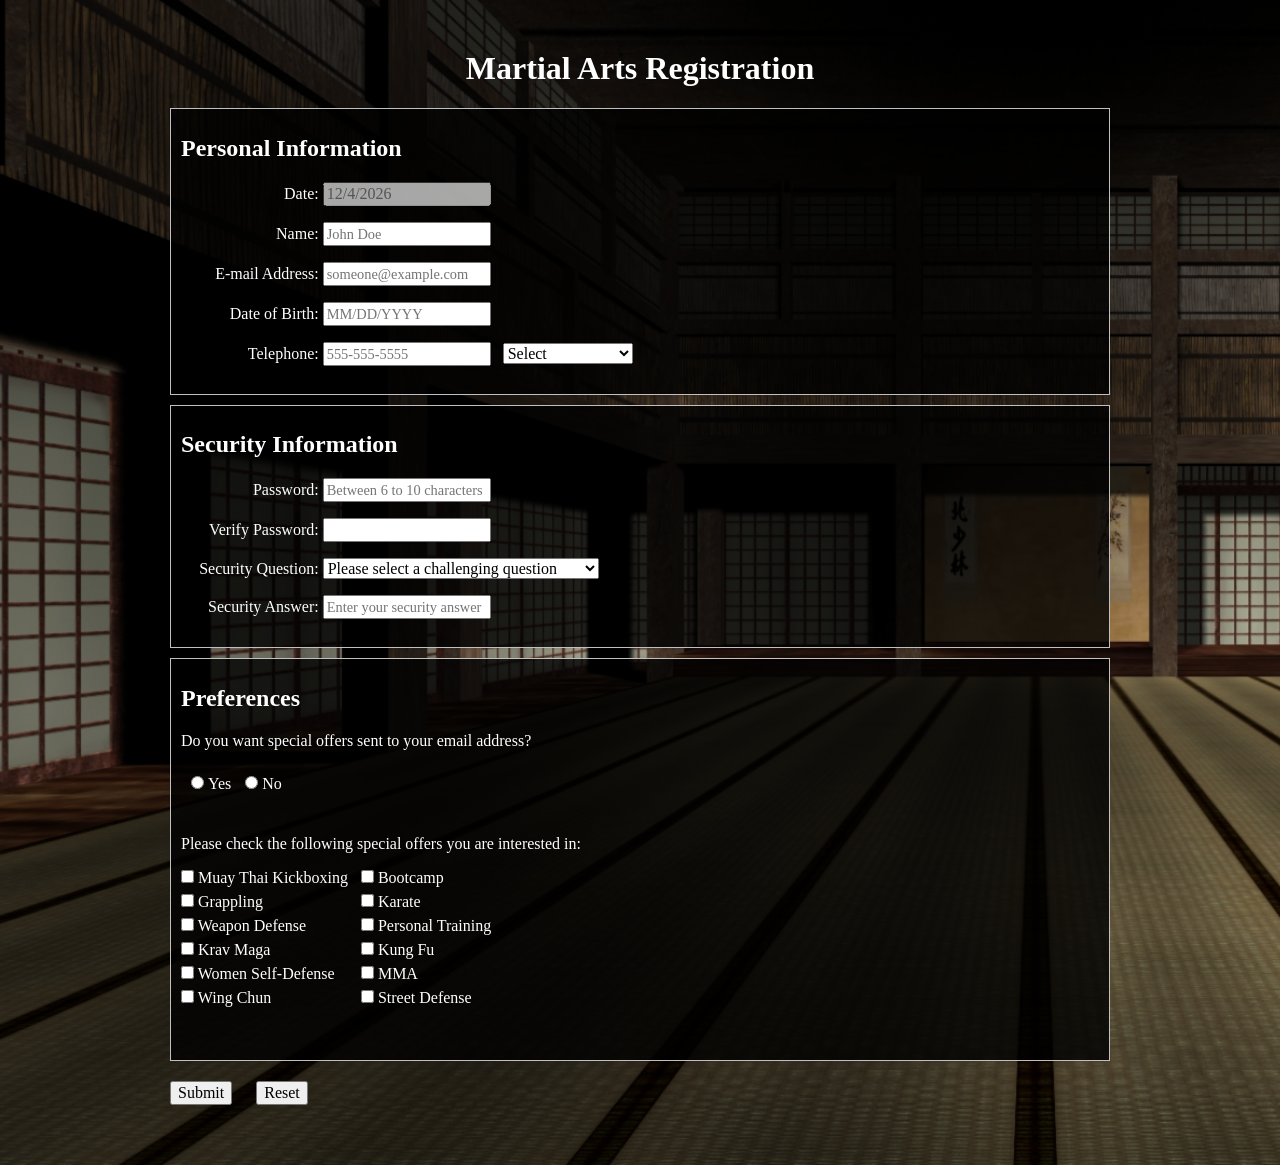
<file: index.html>
<!DOCTYPE html>
<html>
<head>
	<meta charset="utf-8">
	<title>Registration</title>
	<link rel="stylesheet" href="css/normalize.css">
	<link rel="stylesheet" href="css/styles.css">
	<script src="js/form_validation.js"></script>
</head>

<body>
	<section>
		<h1>Martial Arts Registration</h1>
		<form method="get" action="form-processor.html" >
		<!-- START PERSONAL FIELDS -->
		<fieldset>
			<h2>Personal Information</h2>
				<div class="fields">
					<p class="row">
						<label for="date" class="labels">Date:</label>
						<input type="text" id="date" name="date" disabled="true">
					</p>
					<p class="row">					
						<label for="name" class="labels">Name:</label>
						<input type="text" id="name" name="name" 
							   placeholder="John Doe">
						<span id="name_error">&nbsp;</span>
					</p>
					<p class="row">
						<label for="email" class="labels">E-mail Address:</label>
						<input type="email" id="email" name="email" 
							   placeholder="someone@example.com">
						<span id="email_error">&nbsp;</span>
					</p>
					<p class="row">
						<label for="date_of_birth" class="labels">Date of Birth:</label>
						<input type="text" id="date_of_birth" name="date_of_birth" 
							   placeholder="MM/DD/YYYY">
						<span id="date_of_birth_error">&nbsp;</span>
					</p>
					<p class="row">
						<label for="phone_number" class="labels">Telephone:</label>
						<input type="telephone" id="phone_number" name="phone_number"
							   placeholder="555-555-5555">
						<span id="phone_number_error">&nbsp;</span>
						<select name="phone_type" id="phone_type">
							<optgroup>
								<option selected="selected">Select</option>
								<option value="home">Home</option>
								<option value="mobile">Mobile</option>
								<option value="work">Work Number</option>
							</optgroup>
						</select>
						<span id="phone_type_error">&nbsp;</span>
					</p>
				</div>
		</fieldset>
		<!-- end personal -->

		<!-- START SECURITY FIELDS -->
		<fieldset>
			<h2>Security Information</h2>
				<div class="fields">
					<p class="row">
						<label for="password">Password:</label>
						<input type="password" id="password" name="password"
							   placeholder="Between 6 to 10 characters">
						<span id="password_error">&nbsp;</span>
					</p>
					<p class="row">
						<label for="verify_password">Verify Password:</label>
						<input type="password" id="verify_password" 
							   name="verify_password">
						<span id="verify_password_error">&nbsp;</span>
					</p>
					<p class="row">
						<label for="security_question">Security Question:</label>
						<select id="security_question" name="security_question">
						<option selected="selected" default="default">
							Please select a challenging question
						</option>
							<optgroup>
								<option value="maiden">
									What is your mother's maiden name?
								</option>
								<option value="pet">
									What is the name of your pet?
								</option>
								<option value="color">
									What is your favorite color?
								</option>
							</optgroup>
						</select>
						<span id="security_question_error">&nbsp;</span>		
					</p>
					<p class="row">
						<label for="security_answer">Security Answer:</label>
						<input type="text" id="security_answer" name="security_answer"
							   placeholder="Enter your security answer">
						<span id="security_answer_error">&nbsp;</span>
					</p>
				</div>
		</fieldset>
		<!-- end security -->

		<!-- START PREFERENCES FIELDS -->
		<fieldset>
			<h2>Preferences</h2>
				<div class="checkboxes">
					<div class="row">
						<p>Do you want special offers sent to your email address?</p>
						<input type="radio" id="yesOption" name="choice" value="yes">
						<label for="yesOption">Yes</label>
						<input type="radio" id="noOption" name="choice" value="no">
						<label for="noOption">No</label>
						<span id="special_offers_error1">&nbsp;</span>	
					</div>
					<div class="row">
						<p>Please check the following special offers you are interested in:</p>
						<ul class="checkbox-grid">
							<li>
								<input type="checkbox" name="kickboxing" 
									   id="kickboxing" value="kickboxing">
								<label for="kickboxing">Muay Thai Kickboxing</label>
							</li>
							<li>
								<input type="checkbox" name="grappling" 
									   id="grappling" value="grappling">
								<label for="grappling">Grappling</label>
							</li>
							<li>
								<input type="checkbox" name="weapons" 
									   id="weapons" value="weapons">
								<label for="weapons">Weapon Defense</label>
							</li>
							<li>
								<input type="checkbox" name="kravmaga"" 
									   id="kravmaga" value="kravmaga">
								<label for="kravmaga">Krav Maga</label>
							</li>
							<li>
								<input type="checkbox" name="women" 
									   id="women" value="women">
								<label for="women">Women Self-Defense</label>
							</li>
							<li>
								<input type="checkbox" name="wingchun"
									   id="wingchun" value="wingchun">
								<label for="wingchun">Wing Chun</label>
							</li>
							</ul>
						<ul class="checkbox-grid">
							<li>
								<input type="checkbox" name="bootcamp" 
									   id="bootcamp" value="bootcamp">
								<label for="bootcamp">Bootcamp</label>
							</li>
							<li>
								<input type="checkbox" name="karate" 
									   id="karate" value="karate">
								<label for="karate">Karate</label>
							</li>
							<li>
								<input type="checkbox" name="personal" 
									   id="personal" value="personal">
								<label for="person">Personal Training</label>
							</li>
							<li>
								<input type="checkbox" name="kungfu" 
									   id="kungfu" value="kungfu">
								<label for="kungfu">Kung Fu</label>
							</li>
							<li>
								<input type="checkbox" name="mma" 
									   id="mma" value="mma">
								<label for="mma">MMA</label>
							</li>
							<li>
								<input type="checkbox" name="street" 
									   id="street" value="street">
								<label for="street">Street Defense</label>
							</li>
						</ul>					
					</div>
					<span id="special_offers_error2">&nbsp;</span>
				</div>
		</fieldset>
		<!-- end preferences -->				
		<input type="submit" id="submit" value="Submit">
		<input type="reset" id="reset" value="Reset">
		</form>
	</section>
</body>
</html>
</file>
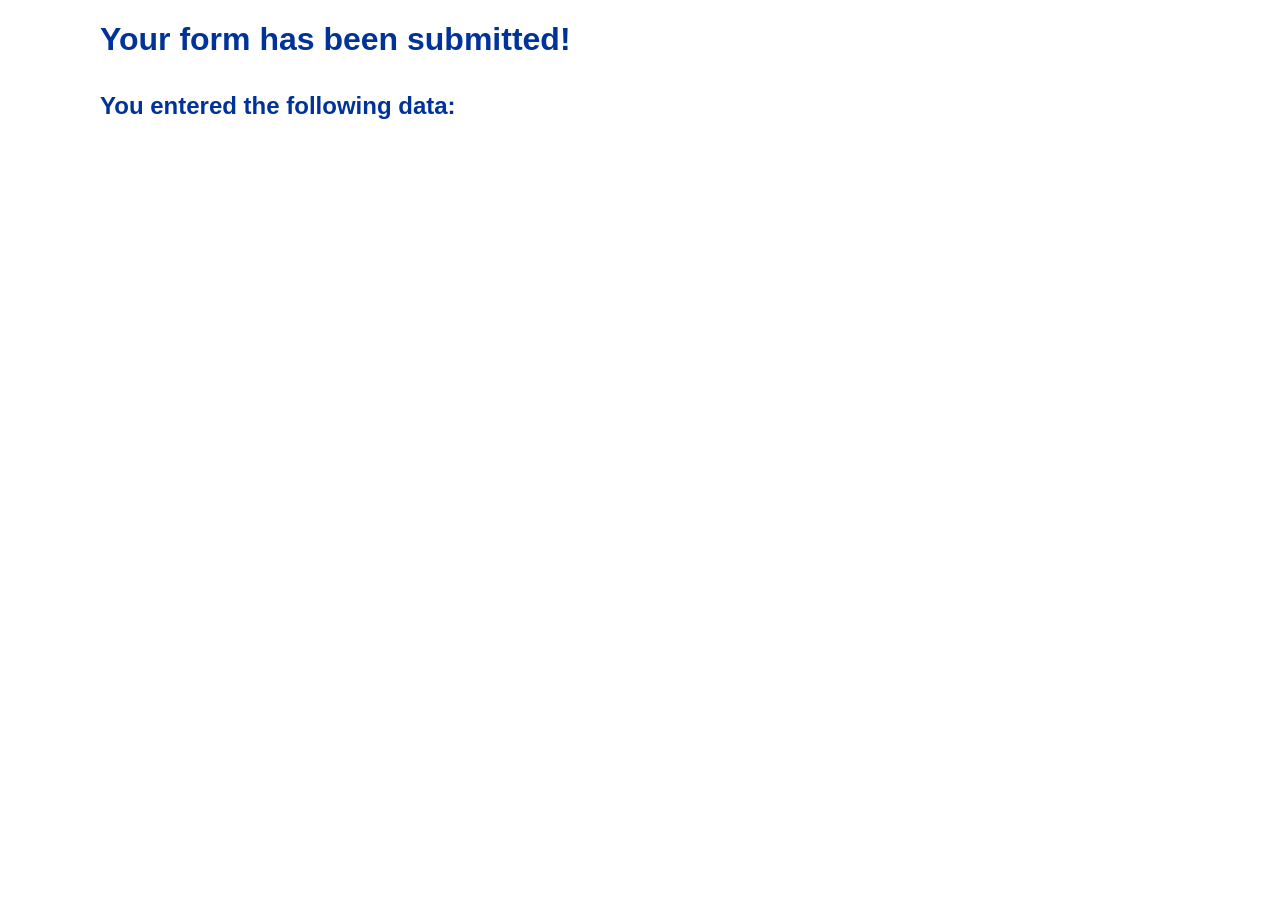
<file: form-processor.html>
<!DOCTYPE html>
<html>
	<head>
		<title>Form Processor</title>
		<meta http-equiv="content-type" content="text/html; charset=utf-8" />
		<link rel="stylesheet" href="css/form-processor.css" type="text/css" />
		
		<style type="text/css">
			body {
				margin-left:100px; 
				font-family:Arial; 
				font-weight:bold; 
				font-size:12pt; 
				color:#1F0029;
			}
		</style>
	</head>
	
	<body>
		<script type="text/javascript">
			/* <![CDATA[ */
			document.write("<h1>Your form has been submitted!</h1><h2>You entered the following data:</h2>");
			var formData = location.search;
			formData = formData.substring(1, formData.length);
			
			while (formData.indexOf("+") != -1) {
				formData = formData.replace("+", " ");
			}
			
			formData = unescape(formData);
			var formArray = formData.split("&");
			
			for (var i=0; i < formArray.length; ++i) {
				document.writeln(formArray[i] + "<br />");
			}
			/* ]]> */
		</script>
	</body>
</html>
</file>
<file: css/styles.css>
/* ===== GENERAL STYLES ===== */
h1 {
	text-align: center;
}
body {
	font-family: "Lucida Grande";
	max-width: 60em;
	margin: 50px auto;
	color: #FFF;
	background: url("../images/dojo.jpg");
	background-size: cover;
}

/* ===== FIELDSET STYLES ===== */
fieldset {
	background-color: rgba(0, 0, 0, .8);	
	margin: 10px;
}
.fields label {
	display: inline-block;
	width: 15%;
	text-align: right;
}

/* ===== CHECKBOX/RADIO BUTTON STYLES ===== */
.checkbox-grid {
	display: inline-block;
	padding: 0;
	margin: 0 0 15px 0;
}
.checkbox-grid li {
	list-style: none;	
	margin: 0 9px 6px 0;
}
input[type="radio"] {
	margin: 10px;
}
.checkboxes .row:first-child label {
	margin: 0 0 0 -10px;
}

/* ===== ERROR SPAN STYLES ===== */
span {
	color: #FF8000;
}
#special_offers_error1, #special_offers_error2 {
	display: block;
	height: 20px;
	color: #FF8000;
}

/* ===== SUBMIT/RESET BUTTON STYLES ===== */
input[type="submit"], input[type="reset"] {
	margin: 10px;
}

/* ===== PLACEHOLDER STYLES ===== */
::-webkit-input-placeholder {
	font-size: 0.9em;
}
::-moz-placeholder {
font-size: 0.9em;
}
:-ms-input-placeholder {
font-size: 0.9em;
}
:-moz-placeholder {
font-size: 0.9em;
}
</file>
<file: css/form-processor.css>
/* This is just to make the example nicer */
body {
	padding: 0;
	color: black;
	margin-bottom: 6ex;
	font-family: Verdana, Arial, Helvetica, sans-serif;
	font-size: 12px;
}

h1 {
  color: #039;
  margin-bottom: 2ex;
}

h2, h3, h4, h5, h6 {
  color: #039;
}

table {
  margin-right: auto;
  margin-bottom: 2ex;
}

thead td, th {
  color: black;
  background: #cccccc;
  font-size: smaller;
  font-weight: bold;
  text-align: center;
  padding: 0.5em 1ex;
}

tbody td, td {
  color: black;
  background: #eeeeee;
  font-size: small;
  padding: 0.5em 1ex;
}

pre {
  color: black;
  font-family: Verdana, Arial, Helvetica, sans-serif;
  font-size: 12px;
}
</file>
